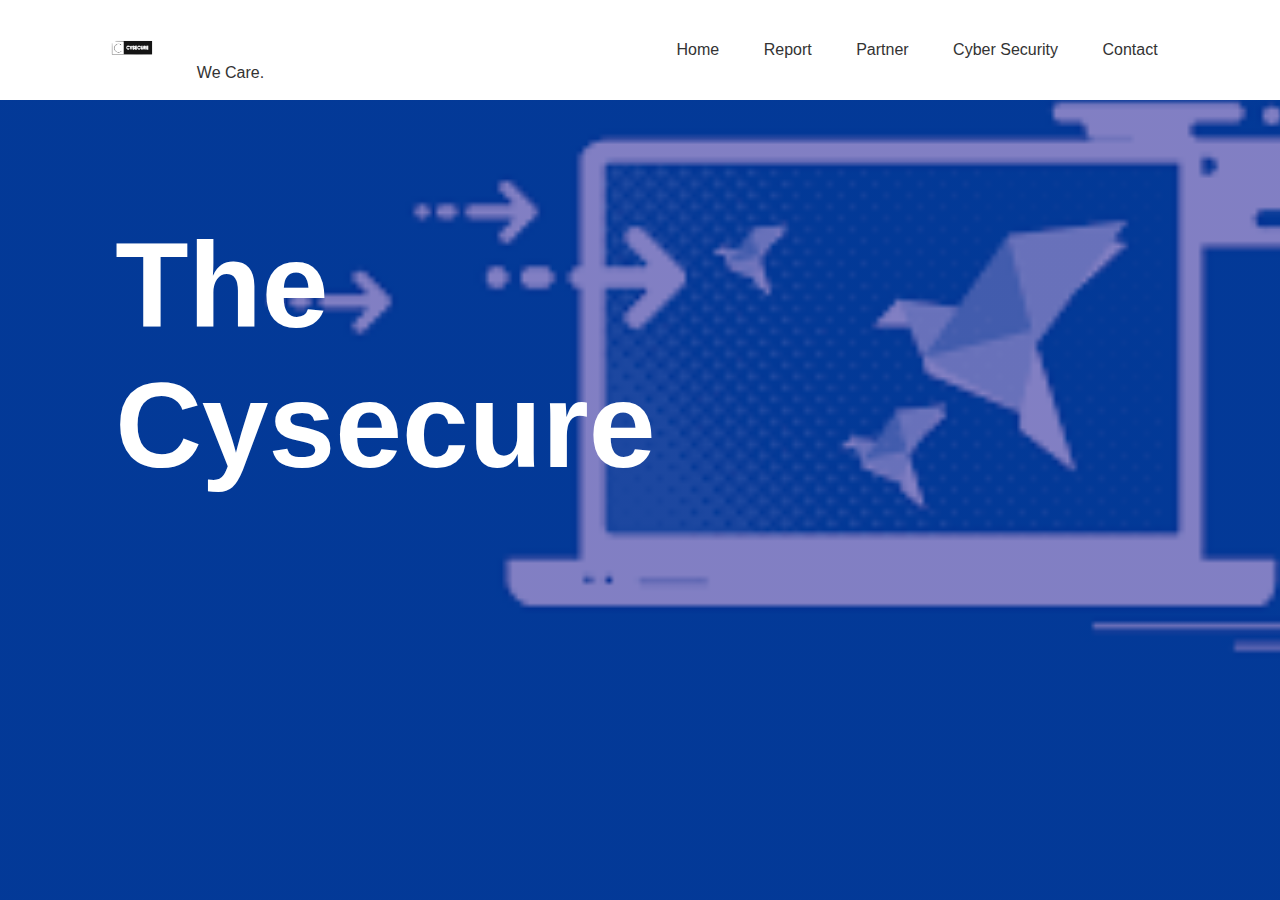
<file: index.html>
<!DOCTYPE html>
<html lang="en">
<head>
    <meta charset="UTF-8">
    <meta http-equiv="X-UA-Compatible" content="IE=edge">
    <meta name="viewport" content="width=device-width, initial-scale=1.0">
    <title>CYSECURE</title>
    <link rel="stylesheet" href="style.css">
</head>
<body>
    <div class="header">
        <nav>
            <div class="logo">
                <img src="images/logo_size-removebg-preview.png">
                <span>We Care.</span>
            </div>
            <ul>
                <li><a href="#">Home</a></li>
                <li><a href="#">Report</a></li>
                <li><a href="#">Partner</a></li>
                <li><a href="#">Cyber Security</a></li>
                <li><a href="contact.html">Contact</a></li>

            </ul>
        </nav>
        <div class="content">
            <h1 class="slide-left">The<br>Cysecure</h1>
            <p class="slide-left">This is  an anti-cyber bullying website. You can report cases here, anonymously or with identity</p>
            <div class="links slide-left">
                <a href="#" class="btn">Learn More</a>
                <a href="#" class="btn">Our Services</a>
            </div>
        </div>
    </div>
    
</body>
</html>
</file>
<file: style.css>
*{
    margin: 0;
    padding: 0;
    box-sizing: border-box;
    font-family: sans-serif;
}
.header{
    width: 100%;
    height: 100vh;
    background-image: linear-gradient(rgba(5,0,136,0.5), rgba(5,0,136,0.5)),url(images/images.png);
    background-position: center;
    background-size: cover;
    overflow-x: hidden;
}
nav{
    width: 100%;
    display: flex;
    justify-content: space-between;
    align-items: center;
    padding: 18px 8%;
    transition:  1s;
}
nav.logo{
    display: flex;
    align-items: center;
    font-size: 26px;
    font-weight: 600;
    color: beige; 
    
}
nav .logo img{
    width: 60px;
    margin-right: 30px;
    
}
nav ul li{
    display: inline-block;
    list-style: none;
    margin: 10px 20px;
}
nav ul li a{
    text-decoration: none;
    color: white;
    font-weight: 500;
}
nav:hover{
    background: white;

}
nav:hover .logo{
    color: #333;
}
nav:hover ul li a{
    color: #333;
}
.content{
    margin-top: 9%;
    margin-left: 9%;
    color: #fff;
}
.content h1{
    font-size: 120px;
    line-height: 140px;
    font-weight: 600;
}
.content p{
    max-width: 500px;
    line-height: 28px;
    opacity: 0;
}
.links{
    margin-top: 30px;
    opacity: 0;
}
.links a{
    color: #fff;
    text-decoration: none;
    display: inline-block;
}
.btn{
    border: 2px solid #fff;
    padding: 10px 35px;
    border-radius: 30px;
    margin-right: 15px;
}
.slide-left{
    animation: slide-left 1s linear  forwards;
}
@keyframes slide-left{
    0%{
        transform: translate(100px);
        opacity: 0;
    }
    100%{
        transform: translate(0px);
        opacity: 1;
    }
}
p.slide-left{
    animation-delay: 1s;
}
.links.slide-left{
    animation-delay: 2s;
}
/* contactus */
.container{
    width: 100%;
    height: 100vh;
    background-color: darksalmon;
    display: flex;
    align-items: center;
    justify-content: center;
}
.card{
    width: 90%;
    max-width: 440px;
    color: #fff;
    text-align: center;
    padding: 50px 35px;
    border: 1px solid rgba(255,255,255,0.3);
    background: rgba(255,255,255,0.2);
    border-radius: 16px;
    box-shadow: 0 4px 30px rgba(0,0,0,0.1);
    backdrop-filter: blur(5px);
}
.card img{
    width: 140px;
    border-radius: 70%;

   
}
.card p{
    font-size: 18px;
    margin: 10px auto;
}
.card .links img{
    width: 40px;
    border-radius: 50%;
    margin: 10px 5px;
}
.card .links img:hover{
    background: #ff01cf;
}
.btn{
    text-decoration: none;
    display: inline-block;
    font-size: 18px;
    font-weight: 500;
    background: #fff;
    color: #ff01cf;
    padding: 20px 30px;
    border-radius: 30px;
    margin: 30px 10px;
}
</file>
